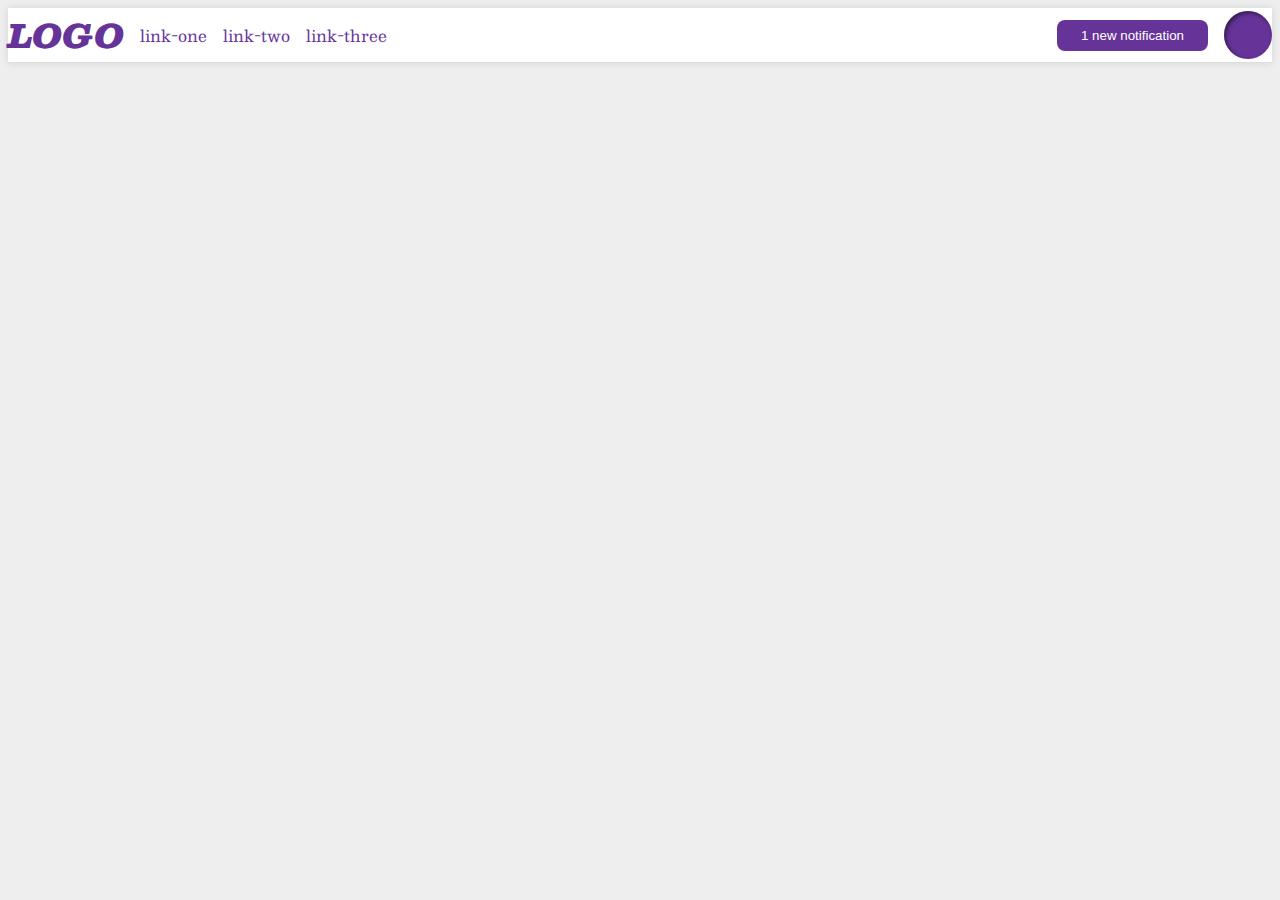
<file: flex/03-flex-header-2/index.html>
<!DOCTYPE html>
<html lang="en">
  <head>
    <meta charset="UTF-8">
    <meta http-equiv="X-UA-Compatible" content="IE=edge">
    <meta name="viewport" content="width=device-width, initial-scale=1.0">
    <title>Flex Header 2</title>
    <link rel="stylesheet" href="style.css">
  </head>
  <body>
    <div class="header">
      <div class="left">
        <div class="logo">
          LOGO
        </div>
        <ul class="links">
          <li><a href="https://google.com">link-one</a></li>
          <li><a href="https://google.com">link-two</a></li>
          <li><a href="https://google.com">link-three</a></li>
        </ul>
      </div>
      <div class="right">
        <button class="notifications">
          1 new notification
        </button>
        <div class="profile-image"></div>
      </div>
    </div>
  </body>
</html>
</file>
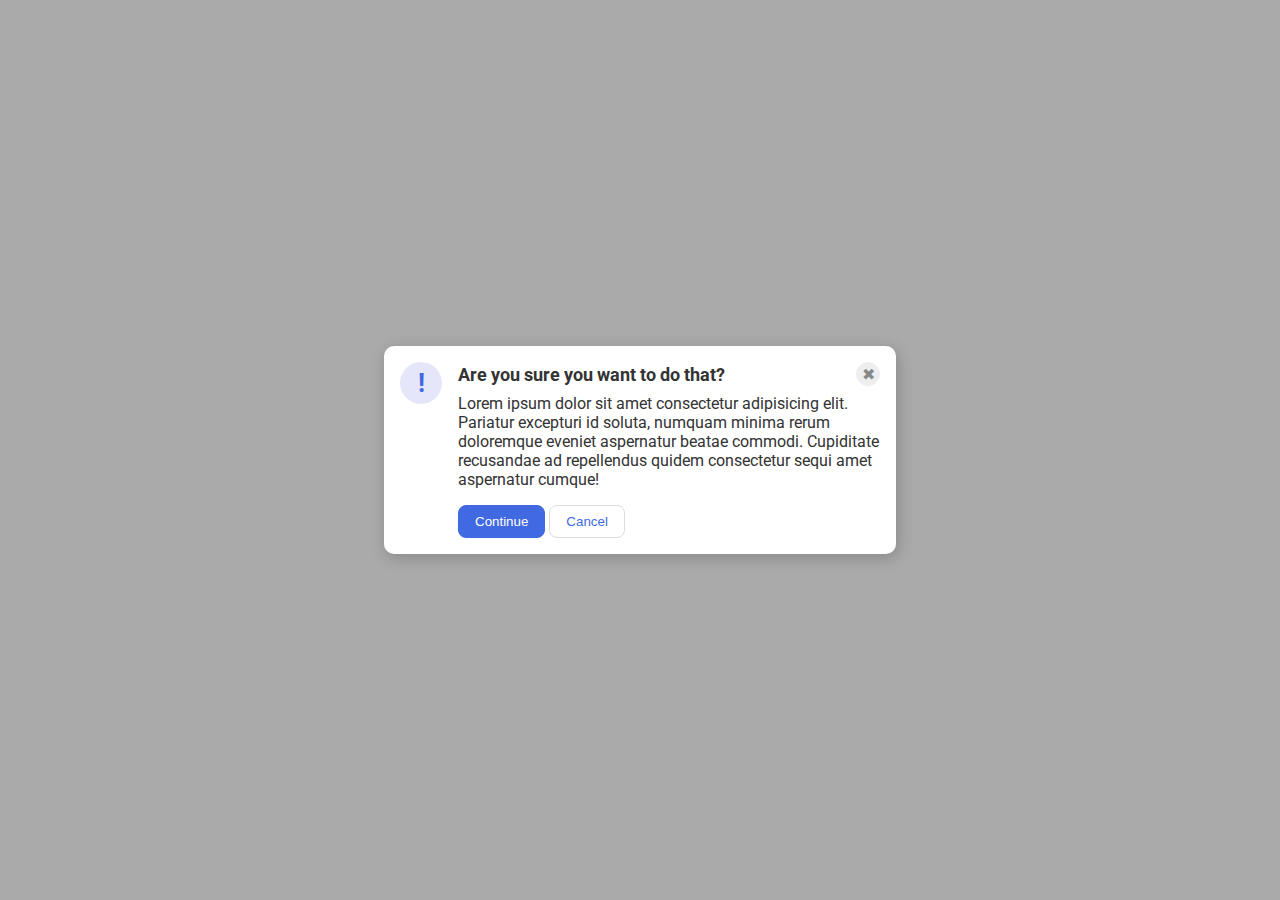
<file: flex/05-flex-modal/index.html>
<!DOCTYPE html>
<html lang="en">
  <head>
    <meta charset="UTF-8">
    <meta http-equiv="X-UA-Compatible" content="IE=edge">
    <meta name="viewport" content="width=device-width, initial-scale=1.0">
    <link rel="stylesheet" href="style.css">
    <title>Modal</title>
  </head>
  <body>

      <div class="modal">
        
        <div class="icon">!</div>
        
        <div class="right">

          <div class="header">Are you sure you want to do that?
          <button class="close-button">✖</button></div>
          <div class="text">Lorem ipsum dolor sit amet consectetur adipisicing elit. Pariatur excepturi id soluta, numquam minima rerum doloremque eveniet aspernatur beatae commodi. Cupiditate recusandae ad repellendus quidem consectetur sequi amet aspernatur cumque!</div>
          <button class="continue">Continue</button>
          <button class="cancel">Cancel</button>

        </div>

      </div>

  </body>
</html>
</file>
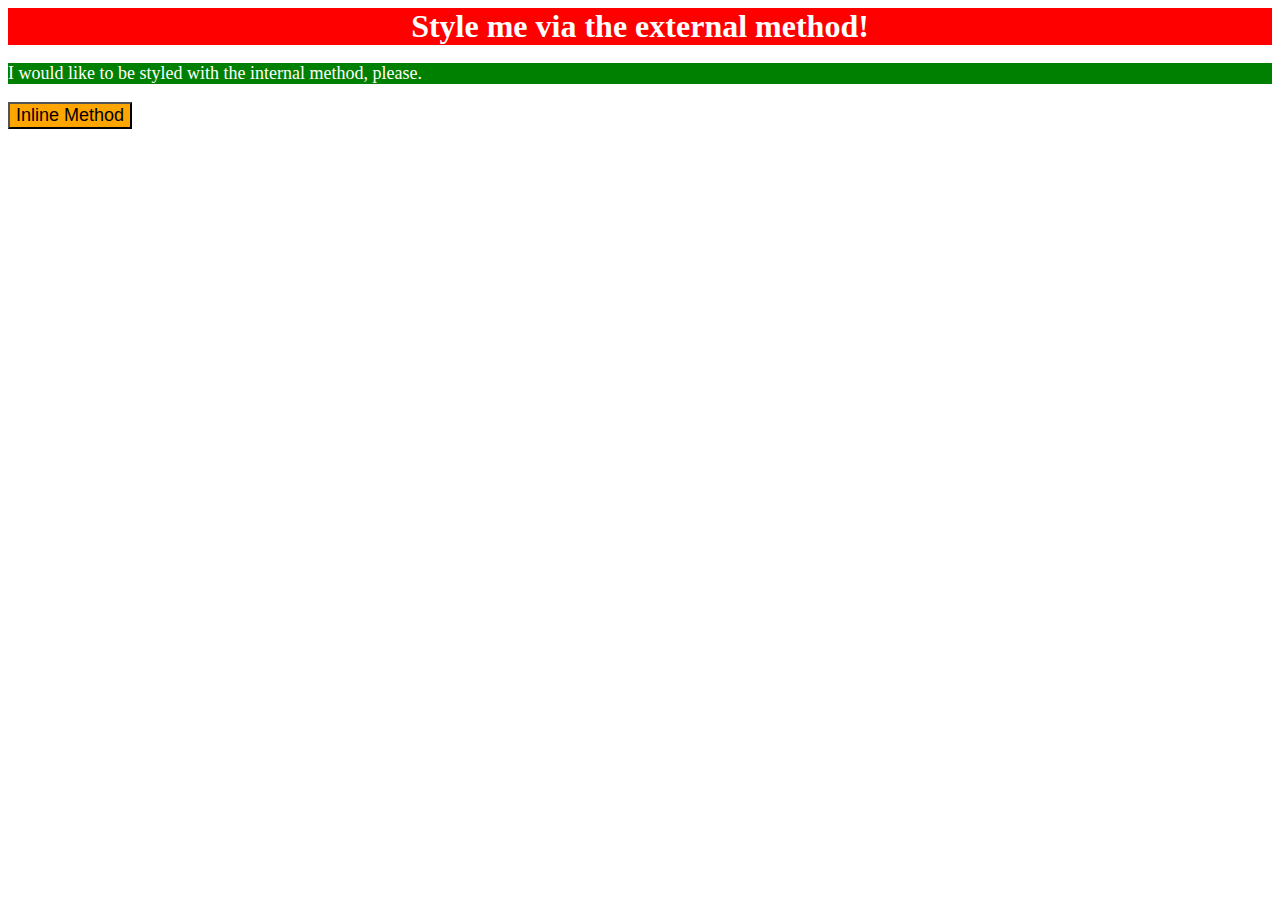
<file: foundations/01-css-methods/index.html>
<!DOCTYPE html>
<html lang="en">
  <head>
    <meta charset="UTF-8">
    <meta http-equiv="X-UA-Compatible" content="IE=edge">
    <meta name="viewport" content="width=device-width, initial-scale=1.0">
    <title>Methods for Adding CSS</title>
    <link rel="stylesheet" href="styles.css">
    <style>
      p  {
        color: white;
        background-color: green;
        font-size: 18px;
        font: serif, Arial;
      }
    </style>
  </head>
  <body>
    <div>Style me via the external method!</div>
    <p>I would like to be styled with the internal method, please.</p>
    <button style="background-color: orange; font-size: 18px;">Inline Method</button>
  </body>
</html>
</file>
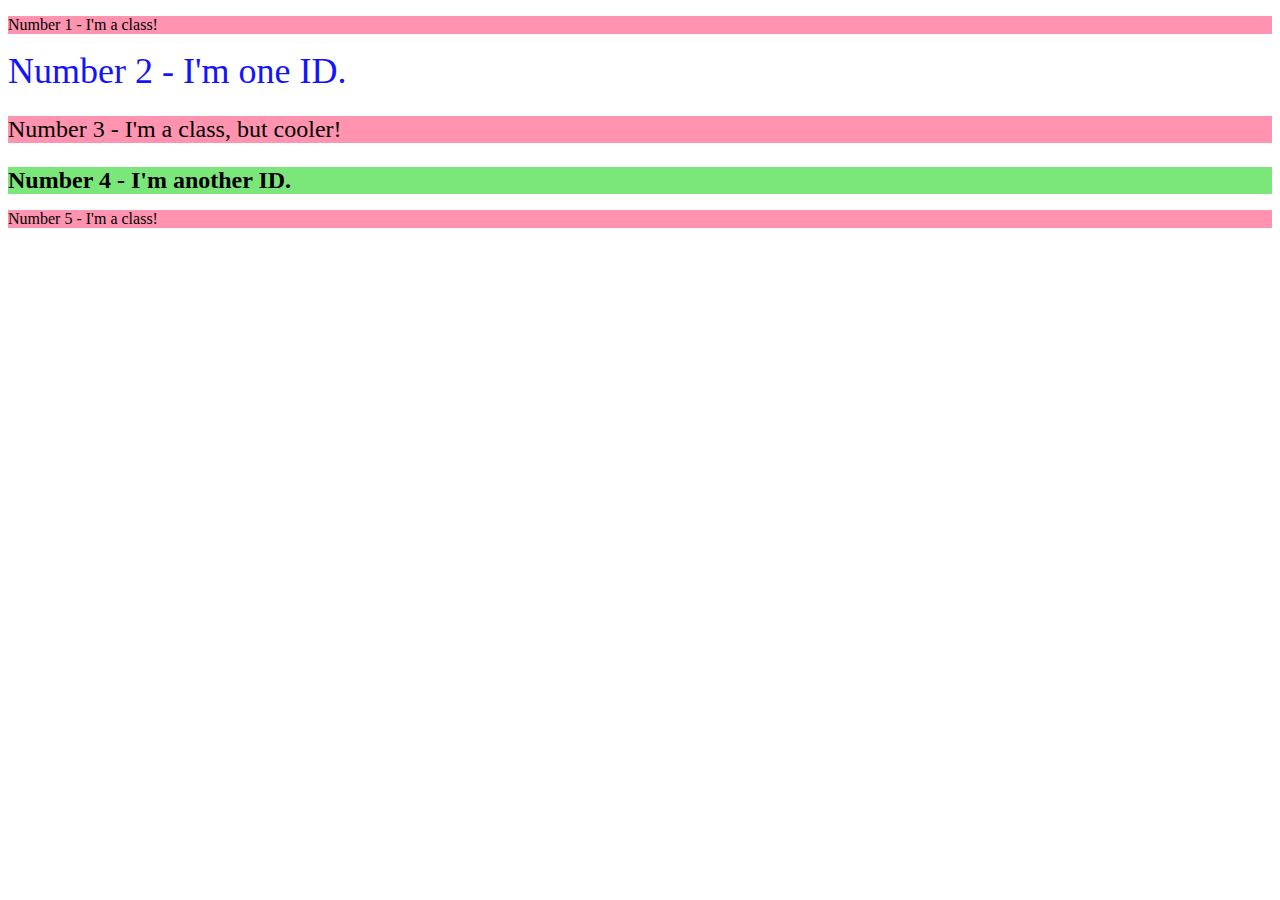
<file: foundations/02-class-id-selectors/index.html>
<!DOCTYPE html>
<html lang="en">
  <head>
    <meta charset="UTF-8">
    <meta http-equiv="X-UA-Compatible" content="IE=edge">
    <meta name="viewport" content="width=device-width, initial-scale=1.0">
    <title>Class and ID Selectors</title>
    <link rel="stylesheet" href="style.css">
  </head>
  <body>
    <p class="class">Number 1 - I'm a class!</p>
    <div id="one-id">Number 2 - I'm one ID.</div>
    <p class="class cooler">Number 3 - I'm a class, but cooler!</p>
    <div id="another-id">Number 4 - I'm another ID.</div>
    <p class="class">Number 5 - I'm a class!</p>
  </body>
</html>
</file>
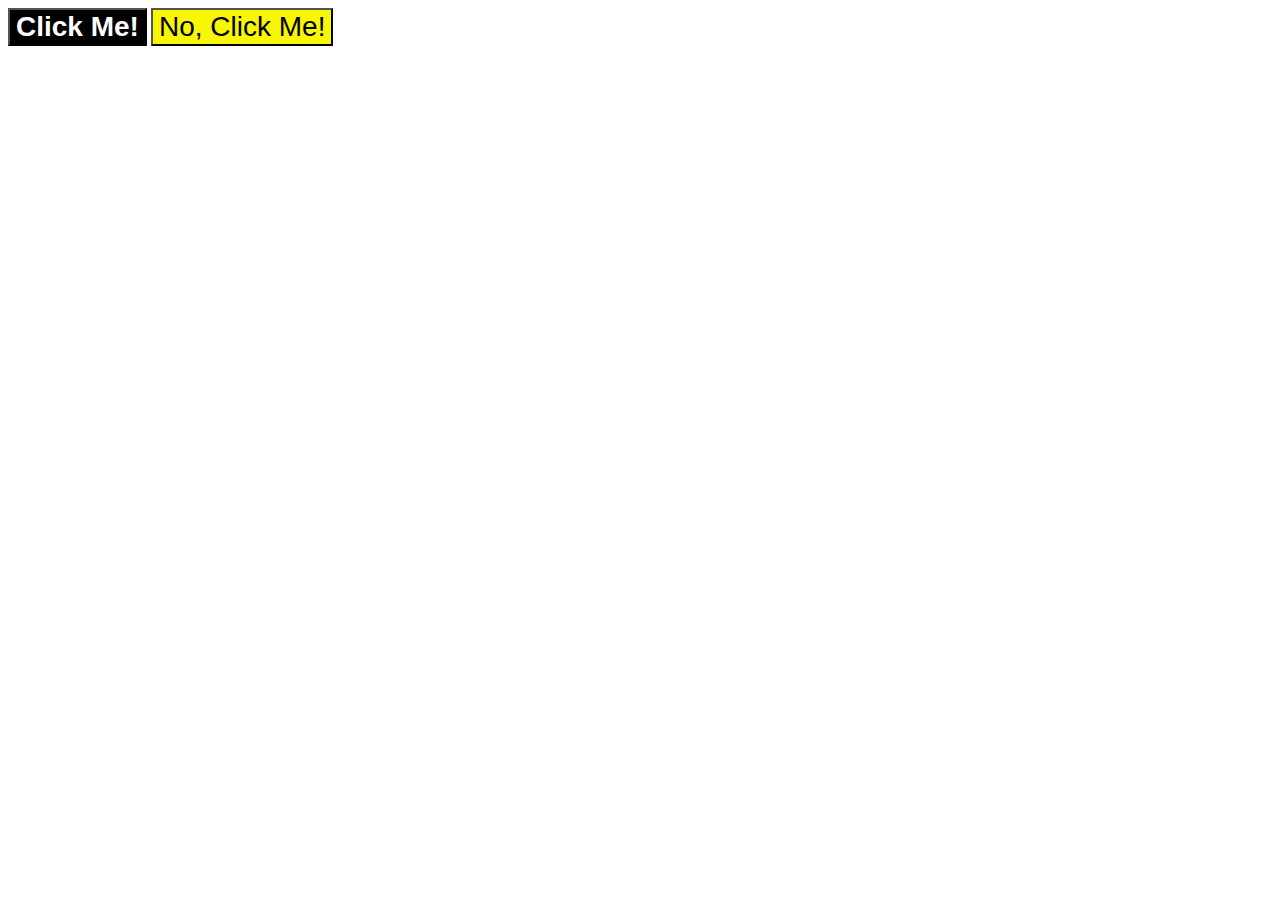
<file: foundations/03-grouping-selectors/index.html>
<!DOCTYPE html>
<html lang="en">
  <head>
    <meta charset="UTF-8">
    <meta http-equiv="X-UA-Compatible" content="IE=edge">
    <meta name="viewport" content="width=device-width, initial-scale=1.0">
    <title>Grouping Selectors</title>
    <link rel="stylesheet" href="style.css">
  </head>
  <body>
    <button class="me">Click Me!</button>
    <button class="no-me">No, Click Me!</button>
  </body>
</html>
</file>
<file: flex/03-flex-header-2/style.css>
/* this is some magical font-importing.  
you'll learn about it later. */
@import url('https://fonts.googleapis.com/css2?family=Besley:ital,wght@0,400;1,900&display=swap');

body {
  margin: 0;
  background: #eee;
  font-family: Besley, serif;
}

.header {
  background: white;
  border-bottom: 1px solid #ddd;
  box-shadow: 0 0 8px rgba(0,0,0,.1);
  display: flex;
  justify-content: space-between;
  align-items: center;
  margin: 8px;
}

.profile-image {
  background: rebeccapurple;
  box-shadow: inset 2px 2px 4px rgba(0,0,0,.5);
  border-radius: 50%;
  width: 48px;
  height: 48px;
}

.logo {
  color: rebeccapurple;
  font-size: 32px;
  font-weight: 900;
  font-style: italic;
}

button {
  border: none;
  border-radius: 8px;
  background: rebeccapurple;
  color: white;
  padding: 8px 24px;
}

a {
  /* this removes the line under our links */
  text-decoration: none;
  color: rebeccapurple;
}

ul {
  list-style-type: none;
  margin: 0px;
  padding: 0px;
  display: flex;
  gap: 16px;
}

.left,
.right {
  display: flex;
  gap: 16px;
  align-items: center;
}
</file>
<file: flex/05-flex-modal/style.css>
@import url('https://fonts.googleapis.com/css2?family=Roboto:wght@400;700&display=swap');

html, body {
  height: 100%;
}

body {
  font-family: Roboto, sans-serif;
  margin: 0;
  background: #aaa;
  color: #333;
  /* I'll give you this one for free lol */
  display: flex;
  align-items: center;
  justify-content: center;
}

.modal {
  background: white;
  width: 480px;
  border-radius: 10px;
  box-shadow: 2px 4px 16px rgba(0,0,0,.2);
  display: flex;
  gap: 16px;
  padding: 16px;
}

.icon {
  color: royalblue;
  font-size: 26px;
  font-weight: 700;
  background: lavender;
  width: 42px;
  height: 42px;
  border-radius: 50%;
  display: flex;
  align-items: center;
  justify-content: center;
  flex-shrink: 0;
}

.close-button {
  background: #eee;
  border-radius: 50%;
  color: #888;
  font-weight: 400;
  font-size: 16px;
  height: 24px;
  width: 24px;
  display: flex;
  align-items: center;
  justify-content: center;
  border: 1px solid #eee;
  padding: 0;
}

button {
  cursor: pointer;
  padding: 8px 16px;
  border-radius: 8px;
}

button.continue {
  background: royalblue;
  border: 1px solid royalblue;
  color: white;
}

button.cancel {
  background: white;
  border: 1px solid #ddd;
  color: royalblue;
}

.header {

  display: flex;
  justify-content: space-between;
  font-weight: bold;
  font-size: 18px;
  align-items: center;
  margin-bottom: 8px;
}

.text {

  margin-bottom: 16px;
}
</file>
<file: foundations/01-css-methods/styles.css>
div  {
    color:white;
    background-color: red;
    font: Arial, "Times New Roman";
    font-weight: bold;
    font-size: 32px;
    text-align: center;
}
</file>
<file: foundations/02-class-id-selectors/style.css>
.class {
    background-color: rgb(255, 147, 176);
    font: Verdana, "DejaVu Sans", sans-serif;
}

#one-id {
    color: rgb(19, 19, 255);
    font-size: 36px;
}

.cooler {
    
    font-size: 24px;

}

#another-id {
    font-size: 24px;
    font-weight: bold;
    background-color: rgb(123, 231, 123);
}
</file>
<file: foundations/03-grouping-selectors/style.css>
.me,
.no-me  {
  font-size: 28px;
  font: Helvetica, "Times New Roman", sans-serif;
  
}

.me  {

  color: white;
  background-color: black;
  font-weight: bold;

}

.no-me  {

    background-color: rgb(247, 247, 0);

}
</file>
